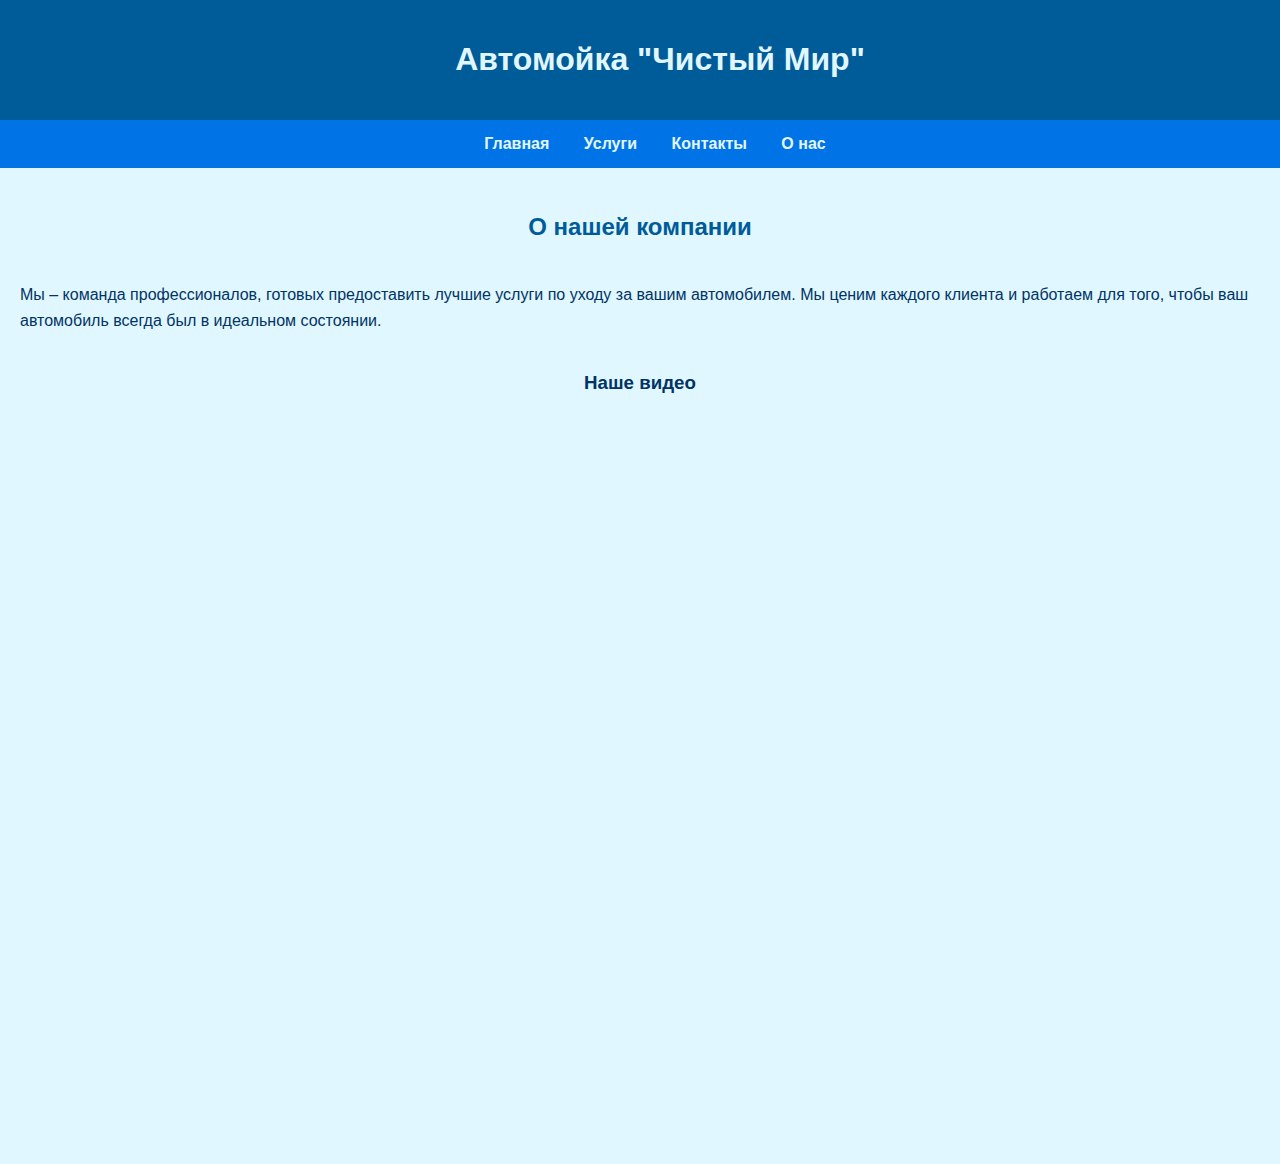
<file: мой сайт/about.html>
<!DOCTYPE html>
<html lang="ru">
<head>
    <meta charset="UTF-8">
    <meta name="viewport" content="width=device-width, initial-scale=1.0">
    <title>О нас - Автомойка "Чистый Мир"</title>
    <link rel="stylesheet" href="styles.css">
</head>
<body>

<header>
    <h1>Автомойка "Чистый Мир"</h1>
</header>

<nav>
    <a href="index.html">Главная</a>
    <a href="services.html">Услуги</a>
    <a href="contact.html">Контакты</a>
    <a href="about.html">О нас</a>
</nav>

<!-- Основное содержимое страницы "О нас" -->
<div class="content">
    <h2>О нашей компании</h2>
    <p>Мы – команда профессионалов, готовых предоставить лучшие услуги по уходу за вашим автомобилем. Мы ценим каждого клиента и работаем для того, чтобы ваш автомобиль всегда был в идеальном состоянии.</p>
    
    <h3>Наше видео</h3>
    <div class="video-container">
        <iframe width="1060" height="720" src="https://www.youtube.com/embed/3zEnwr-1OK0?si=YcwowuUpZlMdgQx2" title="YouTube video player" frameborder="0" allow="accelerometer; autoplay; clipboard-write; encrypted-media; gyroscope; picture-in-picture; web-share" referrerpolicy="strict-origin-when-cross-origin" allowfullscreen></iframe>
    </div>
</div>

</body>
</html>
</file>
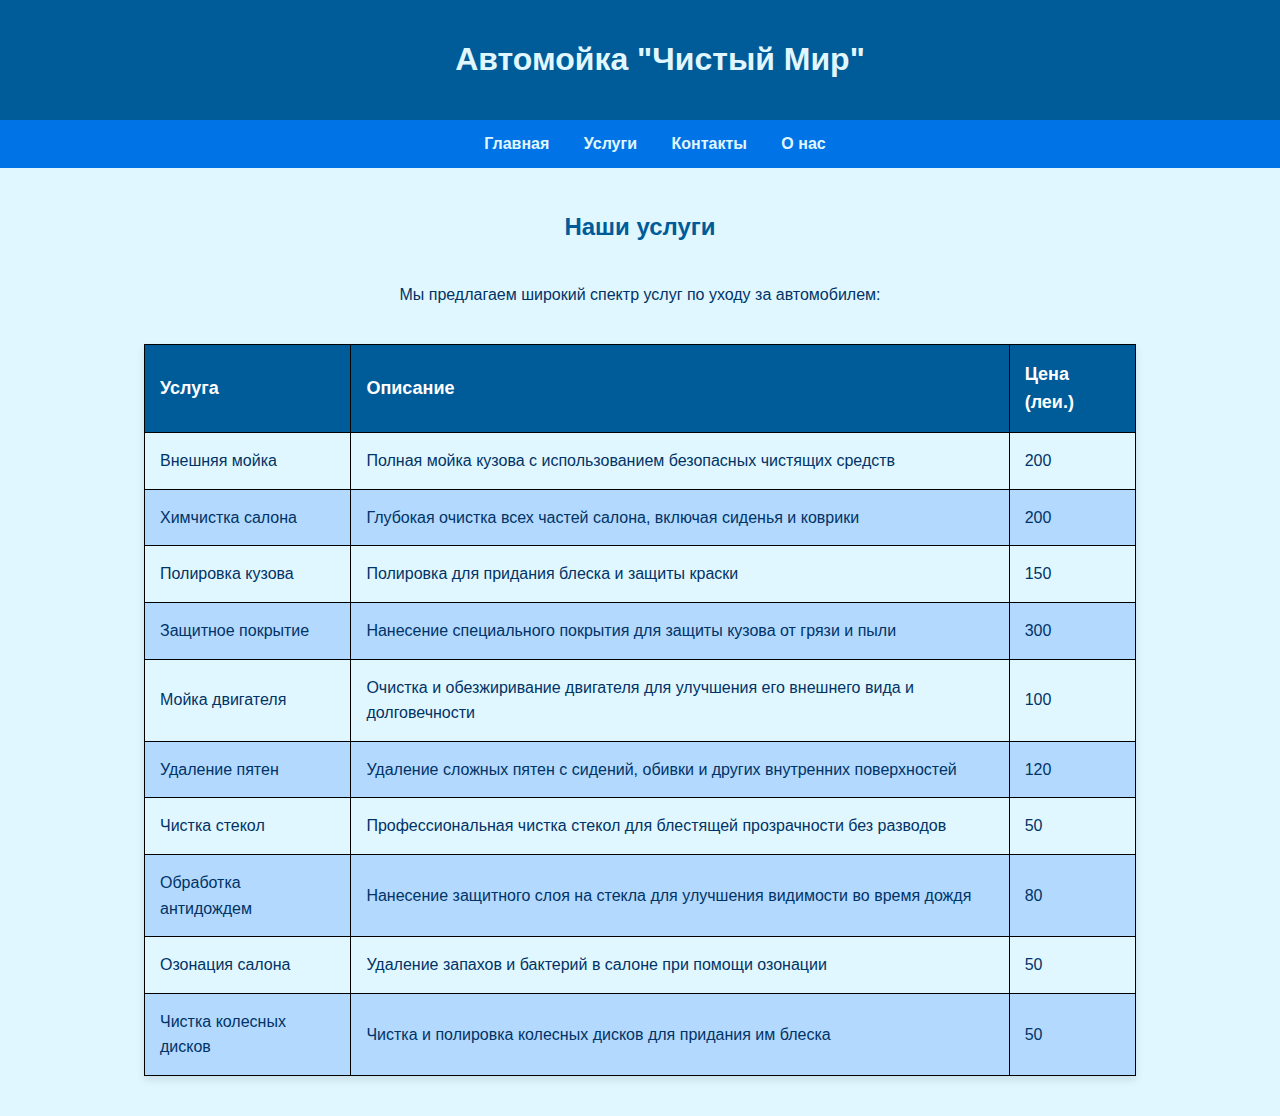
<file: мой сайт/services.html>
<!DOCTYPE html>
<html lang="ru">
<head>
    <meta charset="UTF-8">
    <meta name="viewport" content="width=device-width, initial-scale=1.0">
    <title>Услуги - Автомойка "Чистый Мир"</title>
    <link rel="stylesheet" href="styles.css">
    <link rel="stylesheet" href="services.css">
</head>
<body>

<header>
    <h1>Автомойка "Чистый Мир"</h1>
</header>

<nav>
    <a href="index.html">Главная</a>
    <a href="services.html">Услуги</a>
    <a href="contact.html">Контакты</a>
    <a href="about.html">О нас</a>
</nav>

<div class="content">
    <h2>Наши услуги</h2>
    <p>Мы предлагаем широкий спектр услуг по уходу за автомобилем:</p>

    <!-- Таблица услуг -->
    <table class="services-table">
        <thead>
            <tr>
                <th>Услуга</th>
                <th>Описание</th>
                <th>Цена (леи.)</th>
            </tr>
        </thead>
        <tbody>
            <tr>
                <td>Внешняя мойка</td>
                <td>Полная мойка кузова с использованием безопасных чистящих средств</td>
                <td>200</td>
            </tr>
            <tr>
                <td>Химчистка салона</td>
                <td>Глубокая очистка всех частей салона, включая сиденья и коврики</td>
                <td>200</td>
            </tr>
            <tr>
                <td>Полировка кузова</td>
                <td>Полировка для придания блеска и защиты краски</td>
                <td>150</td>
            </tr>
            <tr>
                <td>Защитное покрытие</td>
                <td>Нанесение специального покрытия для защиты кузова от грязи и пыли</td>
                <td>300</td>
            </tr>
            <tr>
                <td>Мойка двигателя</td>
                <td>Очистка и обезжиривание двигателя для улучшения его внешнего вида и долговечности</td>
                <td>100</td>
            </tr>
            <tr>
                <td>Удаление пятен</td>
                <td>Удаление сложных пятен с сидений, обивки и других внутренних поверхностей</td>
                <td>120</td>
            </tr>
            <tr>
                <td>Чистка стекол</td>
                <td>Профессиональная чистка стекол для блестящей прозрачности без разводов</td>
                <td>50</td>
            </tr>
            <tr>
                <td>Обработка антидождем</td>
                <td>Нанесение защитного слоя на стекла для улучшения видимости во время дождя</td>
                <td>80</td>
            </tr>
            <tr>
                <td>Озонация салона</td>
                <td>Удаление запахов и бактерий в салоне при помощи озонации</td>
                <td>50</td>
            </tr>
            <tr>
                <td>Чистка колесных дисков</td>
                <td>Чистка и полировка колесных дисков для придания им блеска</td>
                <td>50</td>
            </tr>
        </tbody>
    </table>
</div>

</body>
</html>
</file>
<file: мой сайт/styles.css>
/* Общие стили для страницы */
body {
    font-family: Arial, sans-serif;
    margin: 0;
    padding: 0;
    background-color: #e0f7ff;
    color: #003366;
    display: flex;
    flex-direction: column;
    min-height: 100vh;
}

/* Стили для шапки */
header {
    background-color: #005b99;
    color: #e0f7ff;
    padding: 20px;
    text-align: center;
    width: 100%;
}

/* Стили для навигации */
nav {
    background-color: #0073e6;
    padding: 15px;
    text-align: center;
    width: 100%;
}

nav a {
    color: #e0f7ff;
    text-decoration: none;
    margin: 0 15px;
    font-weight: bold;
}

nav a:hover {
    color: #99ccff;
}

/* Основной контент */
.content {
    padding: 20px;
    line-height: 1.6; /* Расстояние между строками */
    flex: 1; /* Основное содержимое занимает доступное пространство */
    display: flex;
    flex-direction: column;
    align-items: center;
}

.content h2 {
    color: #005b99;
}

/* Стили для изображений */
.images {
    display: flex;
    justify-content: space-around;
    margin: 20px 0;
    width: 100%;
}

.wash-image {
    width: 30%;
    height: auto;
    border-radius: 10px;
}
</file>
<file: мой сайт/services.css>
/* Общие стили для страницы "Услуги" */
body {
    font-family: Arial, sans-serif;
    margin: 0;
    padding: 0;
    background-color: #e0f7ff;
    color: #003366;
    display: flex;
    flex-direction: column;
}

/* Стили для страницы "Услуги" */
.content {
    padding: 20px;
    text-align: center; /* Выравнивание текста по центру */
    min-height: 100vh; /* Минимальная высота для центровки содержимого */
    display: flex;
    flex-direction: column;
    justify-content: flex-start; /* Выравнивание содержимого вверх */
}

/* Стили для таблицы услуг */
.services-table {
    margin: 20px auto; /* Центрирование таблицы с небольшим отступом сверху */
    border-collapse: collapse;
    width: 80%; /* Ширина таблицы */
    border: 1px solid #000000; /* Черная граница */
    box-shadow: 0 4px 8px rgba(0, 0, 0, 0.1); /* Легкая тень для улучшения видимости */
}

.services-table th, .services-table td {
    border: 1px solid #000000; /* Черные границы ячеек */
    padding: 15px;
    text-align: left;
}

.services-table th {
    background-color: #005b99;
    color: #fff;
    font-size: 18px;
}

.services-table td {
    background-color: #e0f7ff;
    color: #003366;
    font-size: 16px;
}

.services-table tr:nth-child(even) td {
    background-color: #b3d9ff; /* Чередование цветов строк */
}

.services-table tr:hover td {
    background-color: #99ccff; /* Цвет при наведении */
}

.services-table caption {
    font-size: 22px;
    font-weight: bold;
    margin-bottom: 20px;
}
</file>
